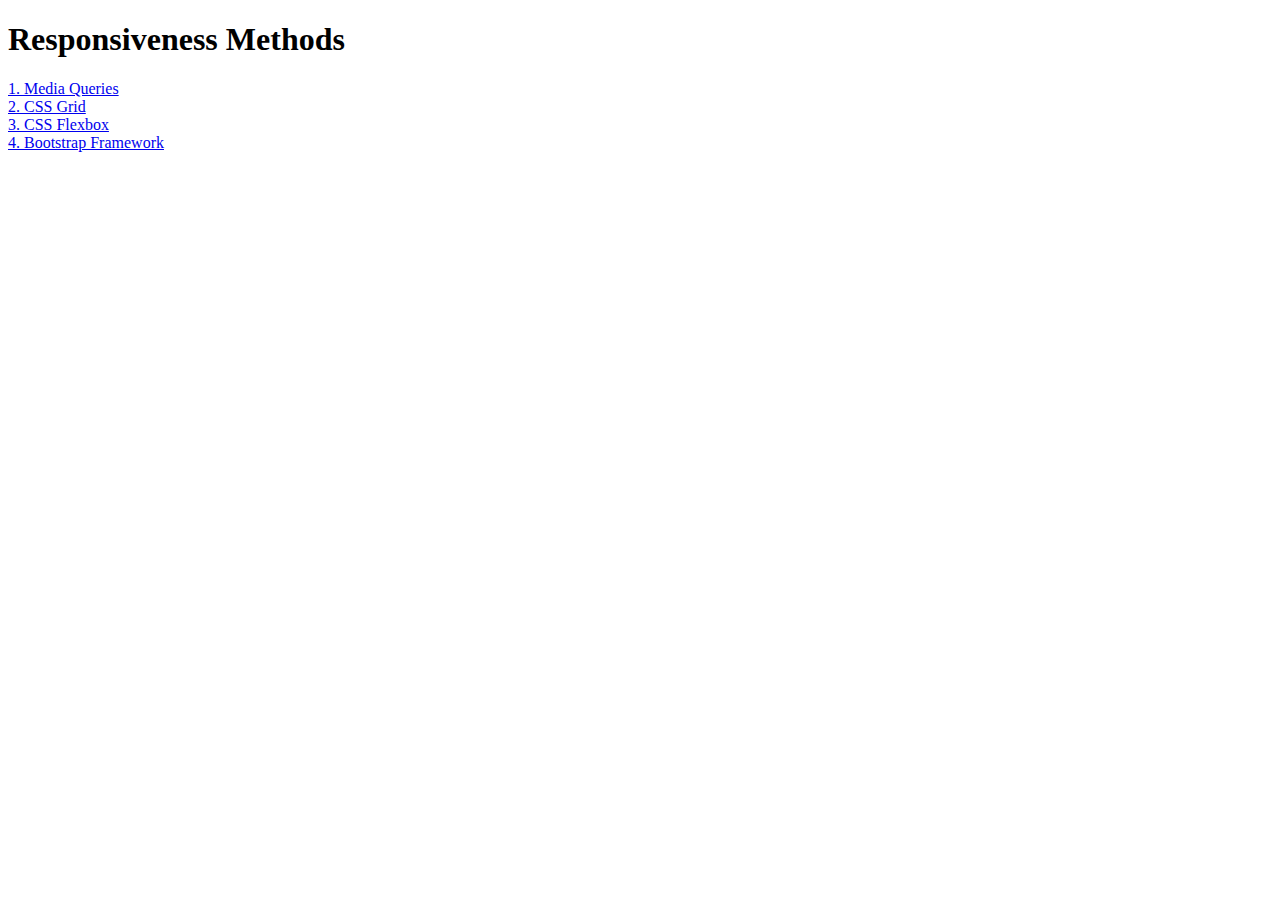
<file: index.html>
<!DOCTYPE html>
<html lang="en">

<head>
  <meta charset="UTF-8">
  <meta name="viewport" content="width=device-width, initial-scale=1.0">
  <title>Responsiveness</title>
  <style>
    a {
      display: block;
    }
  </style>
</head>

<body>
  <h1>Responsiveness Methods</h1>
  <a href="./media-query.html">1. Media Queries</a>
  <a href="./grid.html">2. CSS Grid</a>
  <a href="./flexbox.html">3. CSS Flexbox</a>
  <a href="./bootstrap.html">4. Bootstrap Framework</a>
</body>

</html>
</file>
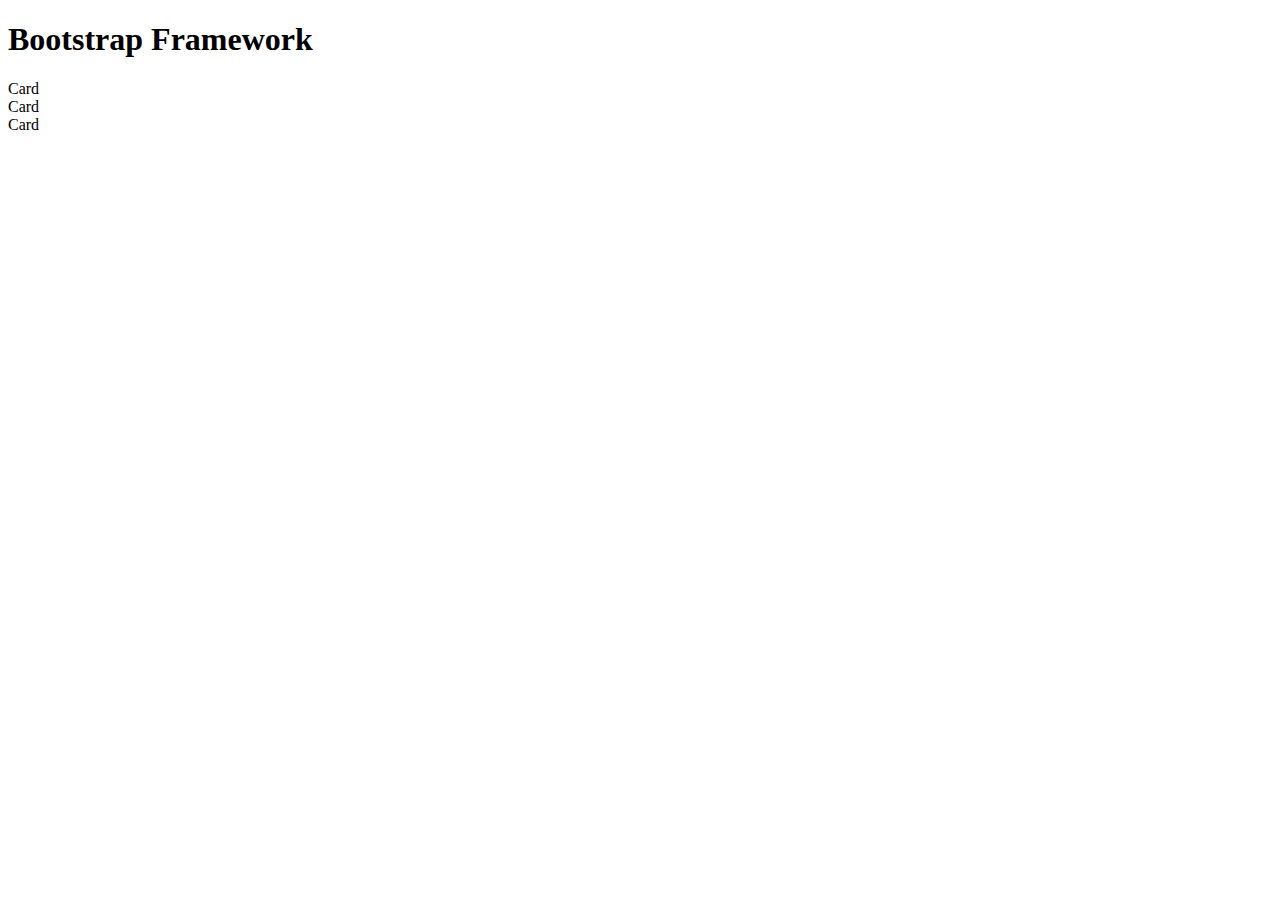
<file: bootstrap.html>
<!DOCTYPE html>
<html lang="en">

<head>
  <meta charset="UTF-8">
  <meta name="viewport" content="width=device-width, initial-scale=1.0">
  <title>Bootstrap Framework</title>
  <link href="https://cdn.jsdelivr.net/npm/bootstrap@5.0.2/dist/css/bootstrap.min.css" rel="stylesheet"
    integrity="sha384-EVSTQN3/azprG1Anm3QDgpJLIm9Nao0Yz1ztcQTwFspd3yD65VohhpuuCOmLASjC" crossorigin="anonymous">
    
</head>

<body>
  <h1>Bootstrap Framework</h1>
  <div class="container">
    <div class="row">
      <div class="card col-6">
        Card
      </div>
      <div class="card col-2">
        Card
      </div>
      <div class="card col-4">
        Card
      </div>
    </div>
  </div>


</body>

</html>
</file>
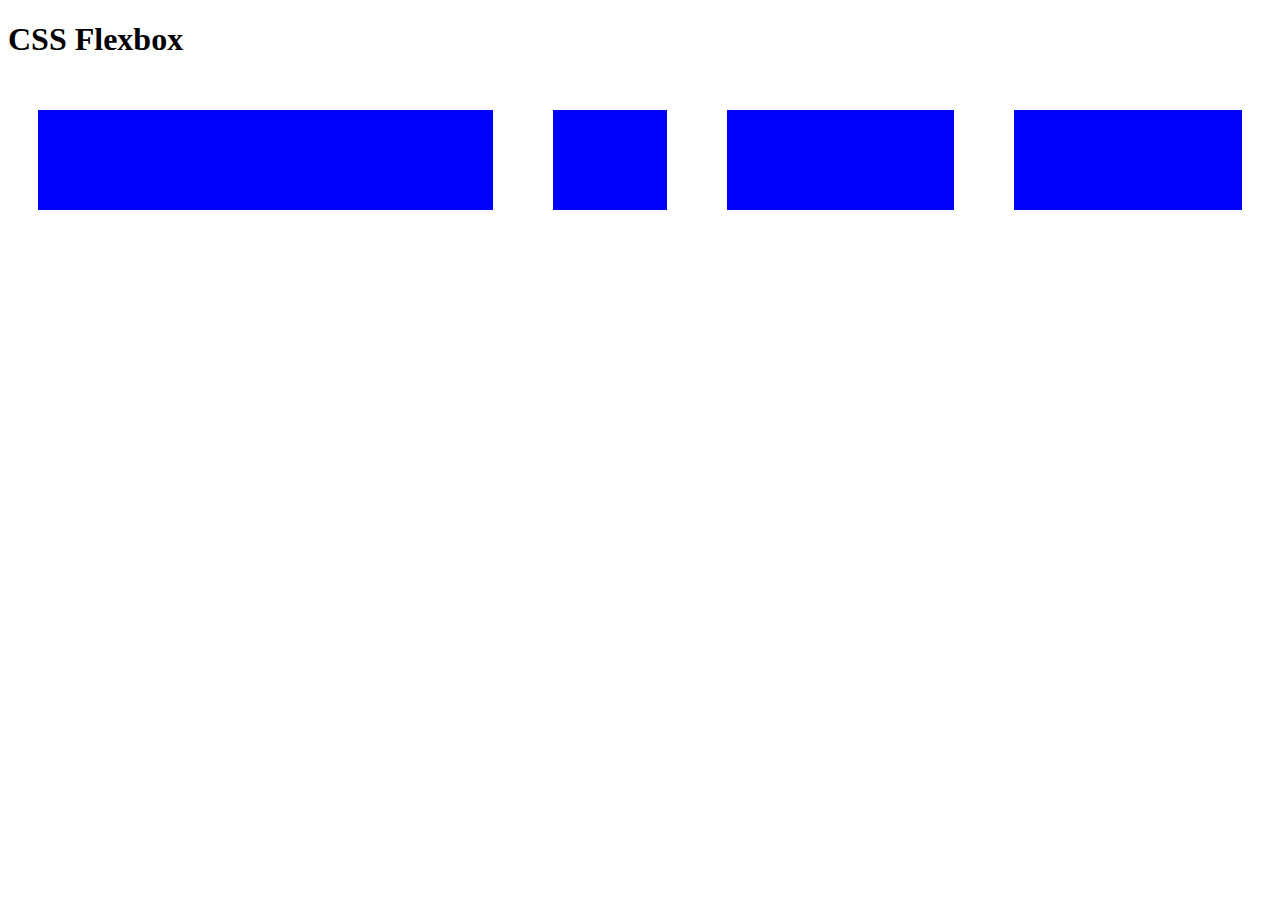
<file: flexbox.html>
<!DOCTYPE html>
<html lang="en">

<head>
  <meta charset="UTF-8">
  <meta name="viewport" content="width=device-width, initial-scale=1.0">
  <title>CSS Flexbox</title>
  <style>
    .flex-container {
      display: flex;
    }

    .card {
      background: blue;
      border: 30px solid white;
      height: 100px;
      flex: 1;
    }

    .first {
      flex: 2;
    }

    .second {
      flex: 0.5;
    }
  </style>
</head>

<body>
  <h1>CSS Flexbox</h1>
  <div class="flex-container">
    <div class="first card"></div>
    <div class="second card"></div>
    <div class="card"></div>
    <div class="card"></div>
  </div>


</body>

</html>
</file>
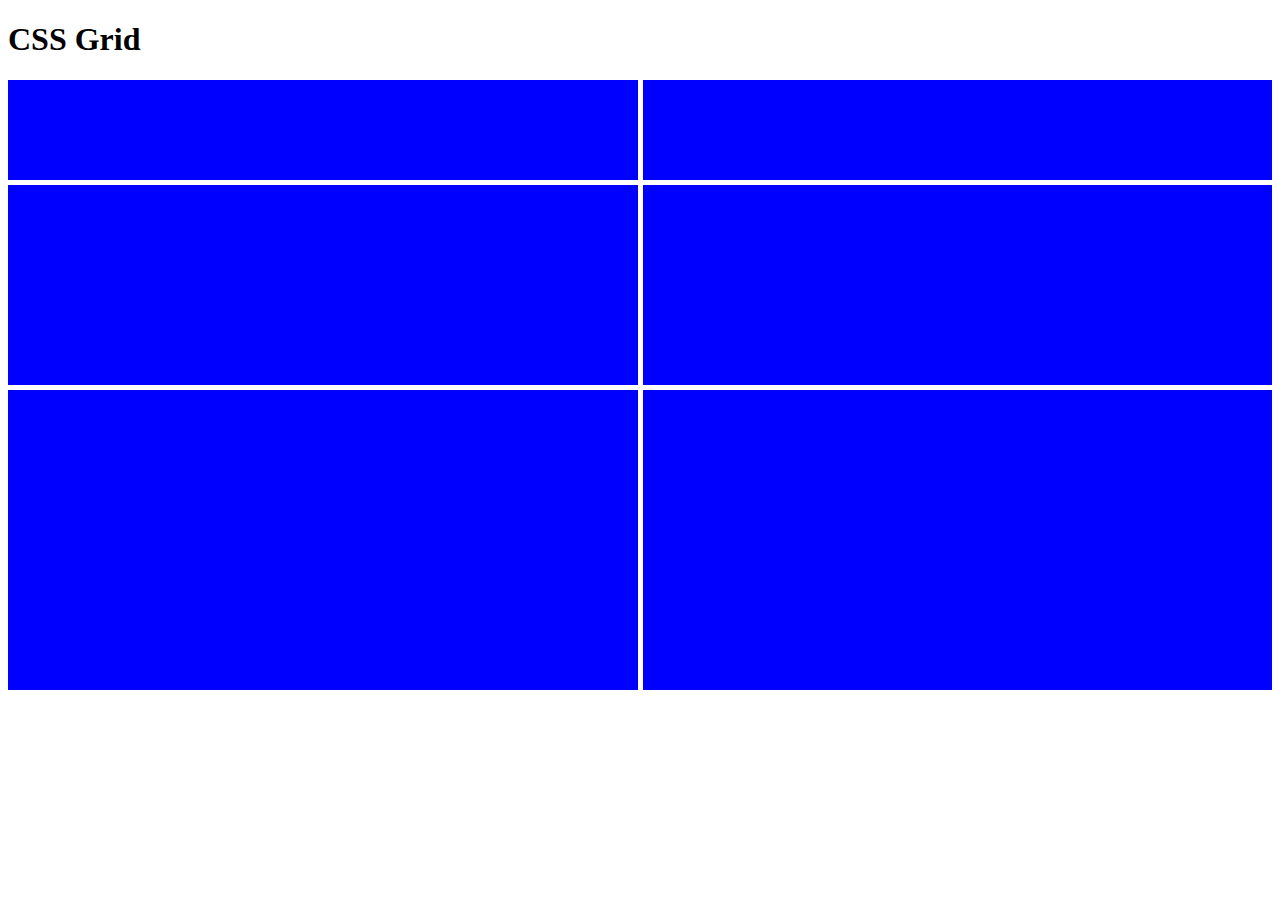
<file: grid.html>
<!DOCTYPE html>
<html lang="en">

<head>
  <meta charset="UTF-8">
  <meta name="viewport" content="width=device-width, initial-scale=1.0">
  <title>CSS Grid</title>
  <style>
    .grid-container {
      display: grid;
      grid-template-columns: 1fr 1fr;
      grid-template-rows: 100px 200px 300px;
      gap: 5px;
    }

    .first {
      grid-column: span ;
    }

    .card {
      background-color: blue;
    }
  </style>
</head>

<body>
  <h1>CSS Grid</h1>
  <div class="grid-container">
    <div class="first card"></div>
    <div class="card"></div>
    <div class="card"></div>
    <div class="card"></div>
    <div class="card"></div>
    <div class="card"></div>
  </div>

</body>

</html>
</file>
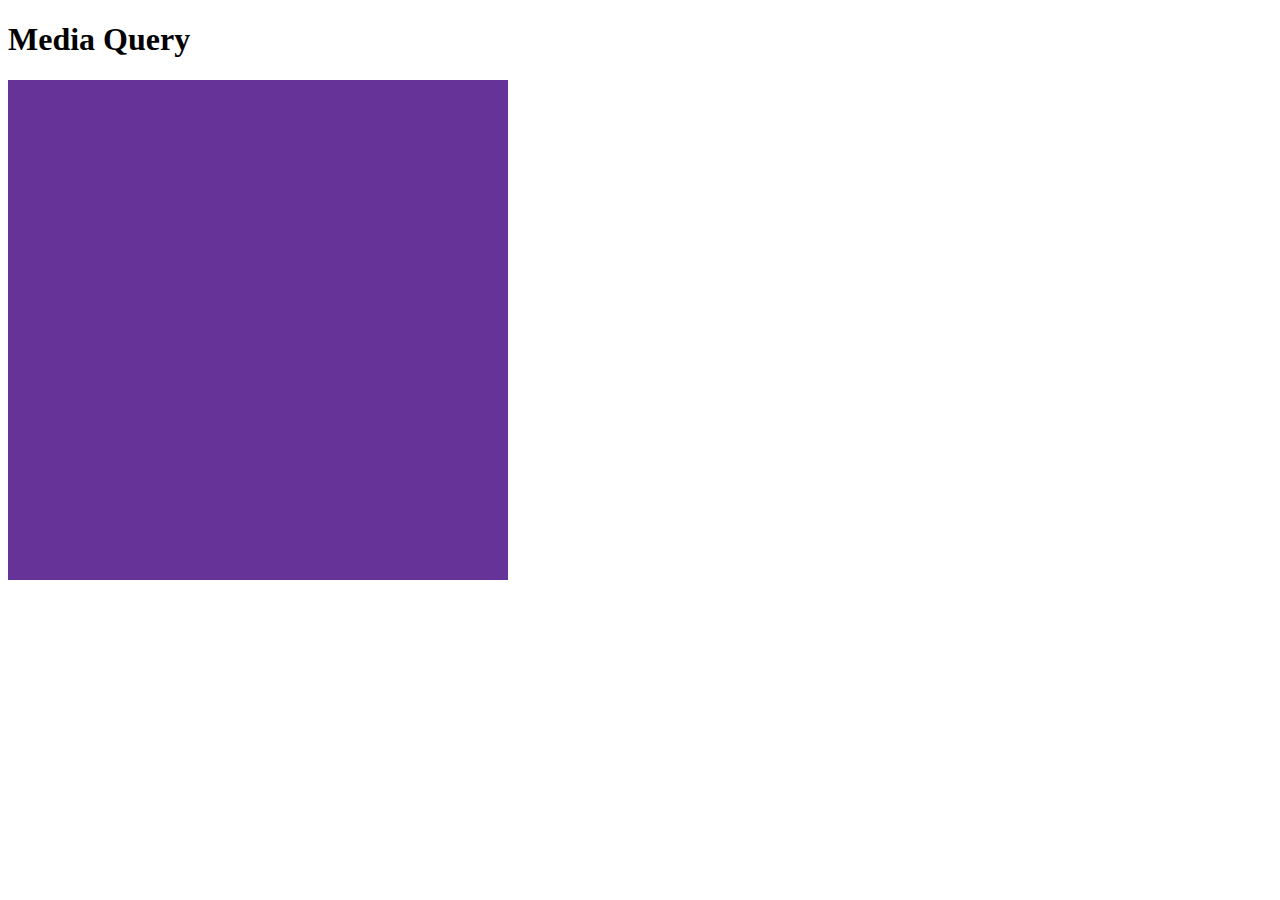
<file: media-query.html>
<!DOCTYPE html>
<html lang="en">

<head>
  <meta charset="UTF-8">
  <meta name="viewport" content="width=device-width, initial-scale=1.0">
  <title>Media Query</title>
  <style>
    div {
      background-color: rebeccapurple;
      height: 500px;
      width: 500px;
    }

    @media (max-width: 600px) {

      /* CSS for screens below or equal to 600px wide */
      div {
        height: 200px;
        width: 200px;
      }
    }
  </style>
</head>

<body>
  <h1>Media Query</h1>
  <div></div>
</body>

</html>
</file>
